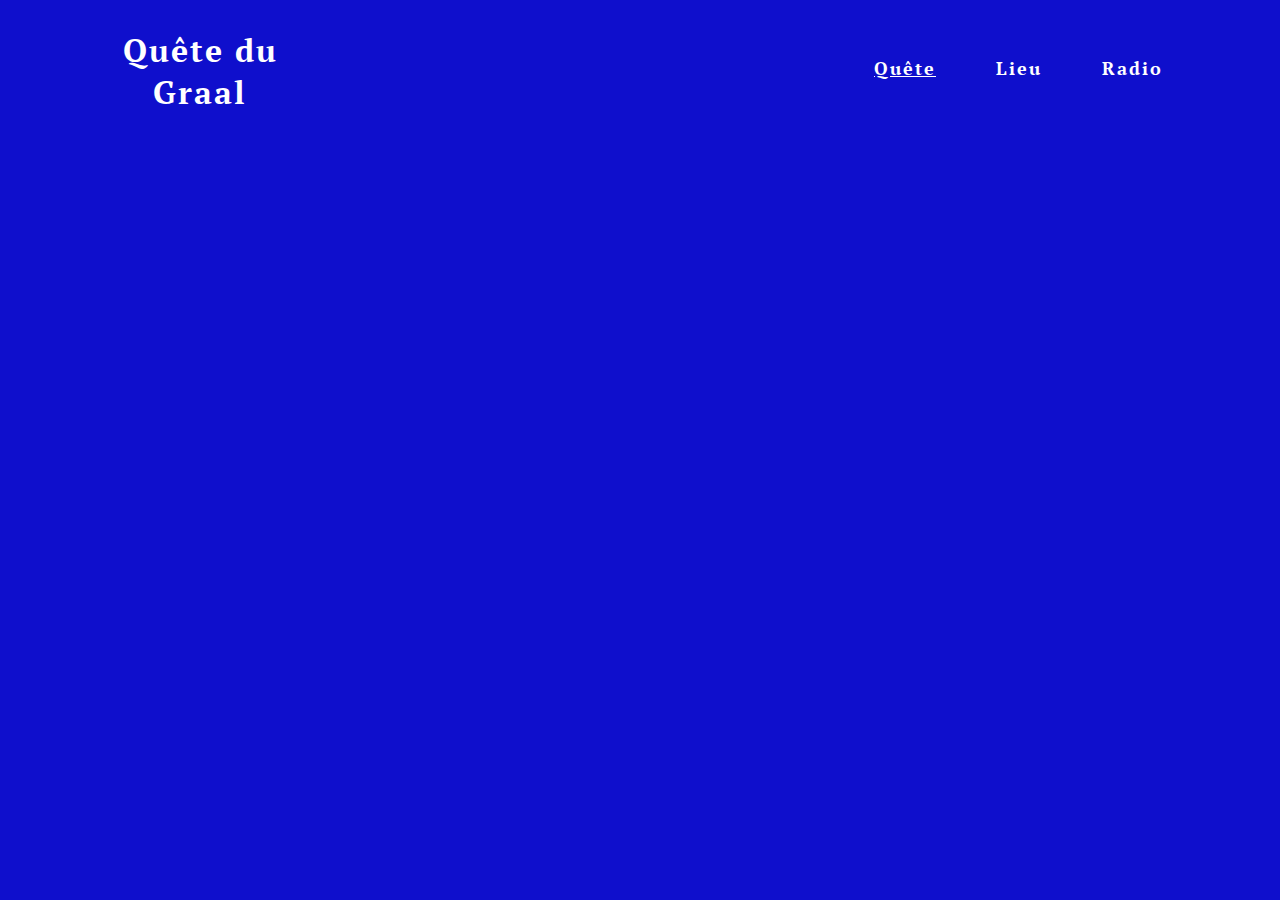
<file: index.html>
<!DOCTYPE html>
<html>
<head>
    <meta http-equiv="Content-Type" content="text/html; charset=utf-8" />
    <title>Holy Grail</title>
    <link rel="stylesheet" type="text/css" href="css/styles.css">
    <link href='http://fonts.googleapis.com/css?family=PT+Serif:700,700italic&subset=latin,cyrillic-ext,latin-ext' rel='stylesheet' type='text/css'>    <script src="//www.google.com/jsapi?key=ABQIAAAA5El50zA4PeDTEMlv-sXFfRSsTL4WIgxhMZ0ZK_kHjwHeQuOD4xTdBhxbkZWuzyYTVeclkwYHpb17ZQ"></script>
    <script src="js/jquery-1.10.2.min.js"></script>
    <script src="js/google.js"></script>
    <script src="js/about.js"></script>
</head>
<body>
    <div class="wrapper">
        <div class="top_level">
            <h1 class="logo">Quête du Graal</h1>
            <nav>
                <ul>
                    <li><a href="" class="active">Quête</a></li>
                    <li><a href="place.html">Lieu</a></li>
                    <li><a href="radio.html">Radio</a></li>
                </ul>
            </nav>
        </div>
        <div id="map3d" style="height: 667px; width: 1000px;"></div>
    </div>
    <!-- The dark background -->
    <div class="bgCover">&nbsp;</div>
    <!-- overlay box -->
    <div class="overlayBox">
        <div class="overlayContent">
            <!--the close button-->
            <a href="#" class="closeOverlay"><img src="images/close.png"></a>
            <!--normal content-->
            <p class="info">
            <h2>Quête du Graal 2014</h2><br>
            La Quête du Graal représente un voyage intérieur,
            un voyage en soi pour tout chercheur parvenu
            à une certaine étape dans son cheminement intérieur
            à la découverte de lui-même. Celui ou celle qui entreprend
            ce voyage en soi rencontre des aventures extraordinaires,
            à la fois fantastiques et belles, mais aussi effrayantes.
            Le but en est de découvrir le Graal et d'être enveloppé
            de sa lumière et de sa beauté, tout autant que d'en saisir
            certains mystères. Le monde se situe en dehors de notre espace-temps
            conventionnel. Les chevaliers de la Table Ronde, autant de symboles
            qui préfigurent la Quête de l'homme dans son monde intérieur, mais aussi
            la recherche de l'univers des dieux dans lequel l'humain qui a retrouvé
            sa véritable nature a le pouvoir de se hisser. Vous l'avez compris, la
            Tradition nous offre, sous une forme allégorique, des récits légendaires
            qui cachent toute la beauté du savoir humain. Seules les clés que nous donne
            la Connaissance nous permettent de saisir, sous une forme claire et limpide,
            l'extraordinaire vérité qui se cache toujours sous le mythe qui fait partie de
            la formidable mémoire humaine.
            </p>
        </div>
    </div>
</body>
</html>
</file>
<file: css/styles.css>
html, *{
    background-color: #0f0fcc;
    color: #FFFFFF;
    font-family: 'PT Serif', serif;
    text-align: center;
    letter-spacing: 2px;
}

.wrapper{
    width: 1100px;
    margin: 0 auto;
}

.top_level{
    width: 100%;
}

.top_level:after{
    clear: both;
}

h1{
    float: left;
    width: 220px;
    position: relative;
    z-index: 5;
}

nav{
    position: relative;
    z-index: 5;
    float: right;
    top: 30px;
    font-size: 18px;
}

nav li{
    display: inline-block;
    text-decoration: none;
}

nav a{
    text-decoration: none;
    font-weight: bold;
    margin: 0 1.5em 0 1.5em;
}

nav a:hover{
    text-decoration: underline;
}

nav a.active{
    text-decoration: underline;
}

#map3d{
    margin: 0 auto;
    position: relative;
}

.active{
    pointer-events: none;
    cursor: default;
}

#amazingslider-1{
    top: 140px;
}

.top_text, .bottom_text{
    font-family: 'PT Serif', serif;
    text-decoration:none;
    color: #FFFFFF;
    text-align: left;
    font-size: 13px;
}

.control{
    width: 100%;
    position: relative;
    top: 410px;
    right: 90px;
}

.left_slider{
    position: relative;
    float: left;
    right: 700px;
}

.right_slider{
    position: relative;
    float: right;
}

.slider_block{
    position: relative;
    top: 80px;
}

.slider{
    float: left;
    height: 550px;
}

.jay, .parsi, .dylan, .pernille, .hunters, .monty, .pernille, .play, .sound,
#playback0, #playback1, #playback2, #playback3, #playback4, #playback5, .left_slider, .right_slider, .logo{
    cursor: pointer;
}

.play, #volume{
    display: inline-block;
}

.blanky{
    position: relative;
    z-index: 3;
}

.play{
    position: relative;
    right: 5px;
    top: 5px;
    z-index: 5;
}

.music{
    position: relative;
    top: 175px;
    margin: 0 auto;
    height: 55px;
    width: 360px;
    border: 3px solid #FFFFFF;
    margin-bottom: 20px;
}

.music img{
    float: left;
    position: relative;
    border-right: 3px solid #ffffff;
}

img.str{
    position: relative;
    left: 10px;
    top: 10px;
    border: 0;
}

.music span{
    position: relative;
    top: 5px;
    font-size: 9px;
}

#player {
    height:100px;
    width: 255px;
    position: relative;
    margin: 0 auto;
    top: 160px;
    left: 10px;
}

.sound{
    position: relative;
    bottom: 72px;
}

#playback0, #playback1, #playback2, #playback3, #playback4, #playback5{
    position: relative;
    margin: 0 auto;
    height:11px;
    width: 226px;
    top: 16px;
    left: 28px;
    background: url('../images/playback.png') no-repeat center bottom;
}

#playback0 .ui-slider-range-min, #playback1 .ui-slider-range-min, #playback2 .ui-slider-range-min,
    #playback3 .ui-slider-range-min, #playback4 .ui-slider-range-min, #playback5 .ui-slider-range-min{
    height:11px;
    width: 226px;
    background: url('../images/playback_full.png') no-repeat center bottom;
}

#volume {
    position: relative;
    z-index: 5;
    margin: 0 auto;
    height:72px;
    width: 10px;
    right: 22px;
    background: url('../images/volume-full1.png') no-repeat center bottom;
}

.section{
    text-align:center;
}

.intro p{
    color: #fff;
    position: relative;
    top: 50px;
}

.header_fixed{
    position:fixed;
    display:block;
    width: 1100px;
    z-index:9;
    padding: 8px 0 0 0;
}

.slide_text{
    width: 750px;
    margin: 0 auto;
    position: relative;
    bottom: 20px;
}

/* Overlay copyright box */

h2{
    font-size: 28px;
}

.bgCover{
    background-color: #000000;
    position: absolute;
    left: 0;
    top: 0;
    display: none;
    overflow: hidden;
    z-index: 100;
}

.overlayBox{
    background: #0f0fcc;
    color: #000;
    font-family: Montserrat, serif;
    font-size: 15px;
    position: absolute;
    display: none;
    width: 700px;
    padding: 20px;
    z-index: 101;
    line-height:120%;
}

.closeOverlay{
    position: relative;
    width: 16px;
    height: 16px;
    left: 47%;
    top: 5px;

}

/* END Overlay copyright box */
</file>
